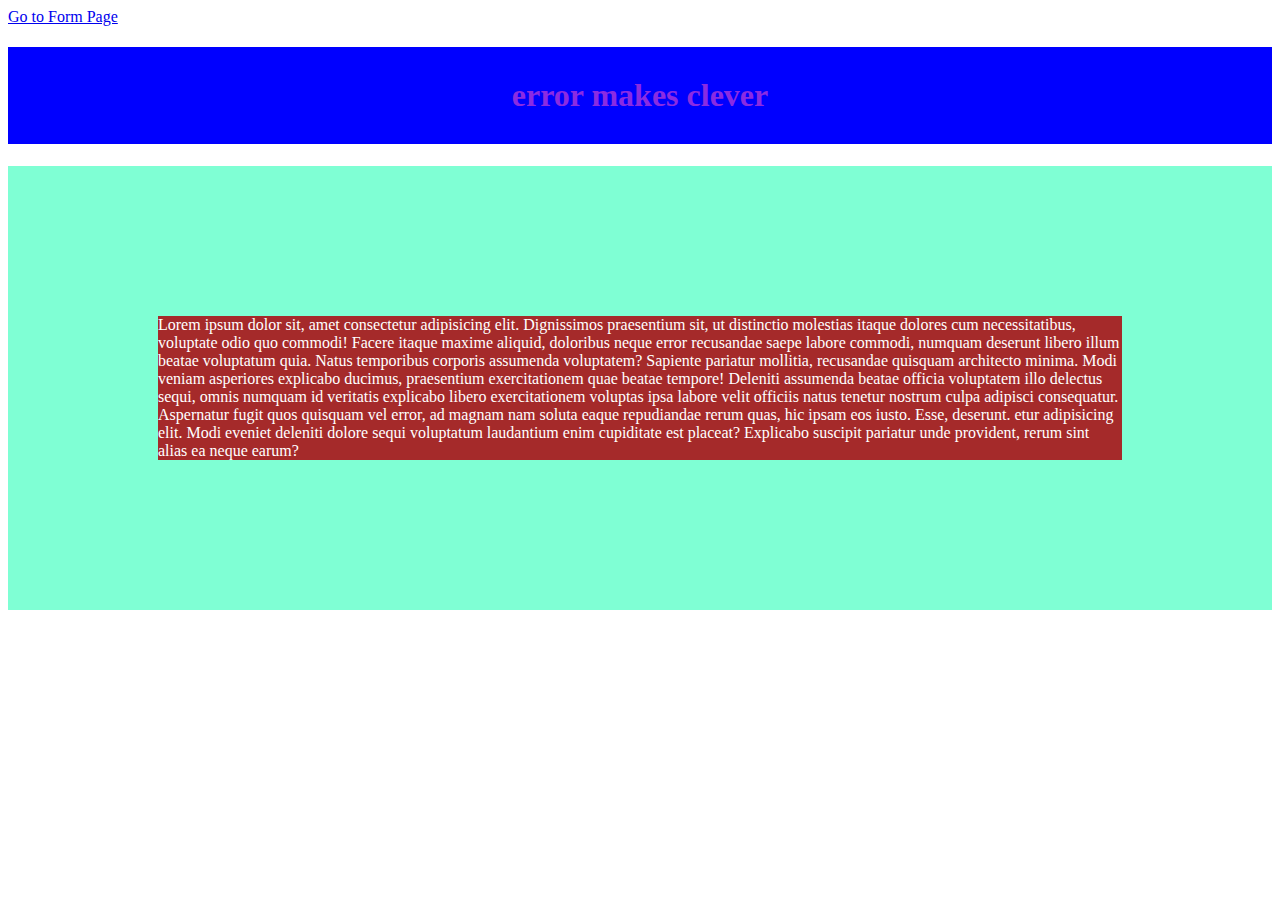
<file: index.html>
<html>


<head>
    <title>Thothukudi Kaaranle..?</title>
    <link rel="stylesheet" href="style.css">
<script src="./script.js"></script>
    <style>
        body {
            color: white !important;
        }
    </style>
</head>

<body>
    <a href="/forms.html" target="_blank">Go to Form Page </a>
    <h1>error makes clever</h1>

    <p>
        Lorem ipsum dolor sit, amet consectetur adipisicing elit. Dignissimos praesentium sit, ut distinctio
        molestias itaque dolores cum necessitatibus, voluptate odio quo commodi! Facere itaque maxime aliquid,
        doloribus neque error recusandae saepe labore commodi, numquam deserunt libero illum beatae voluptatum quia.
        Natus temporibus corporis assumenda voluptatem? Sapiente pariatur mollitia, recusandae quisquam architecto
        minima. Modi veniam asperiores explicabo ducimus, praesentium exercitationem quae beatae tempore! Deleniti
        assumenda beatae officia voluptatem illo delectus sequi, omnis numquam id veritatis explicabo libero
        exercitationem voluptas ipsa labore velit officiis natus tenetur nostrum culpa adipisci consequatur.
        Aspernatur fugit quos quisquam vel error, ad magnam nam soluta eaque repudiandae rerum quas, hic ipsam eos
        iusto. Esse, deserunt. etur adipisicing elit. Modi eveniet deleniti dolore sequi voluptatum laudantium enim
        cupiditate est placeat? Explicabo suscipit pariatur unde provident, rerum sint alias ea neque earum?
    </p>

    </div>
</body>

</html>
</file>
<file: style.css>
h1 {
    background-color: blue;
    color: blueviolet;
    padding: 30px;
    text-align: center
}

p {
    background-color: brown;
    border-color: aquamarine;
    border-width: 150px;
    border-style: solid;
}
</file>
